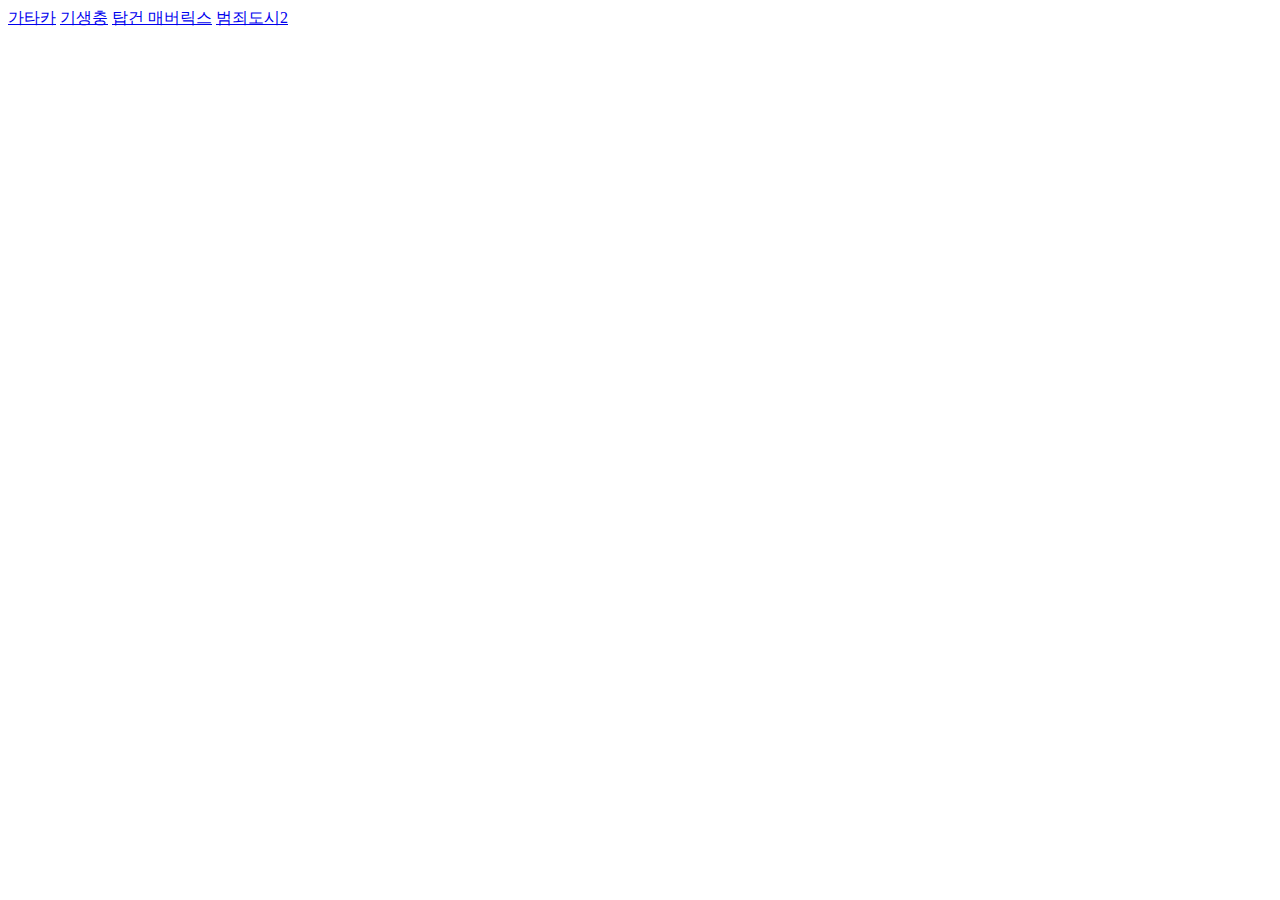
<file: Cine/src/main/webapp/index.html>
<!DOCTYPE html>
<html lang="en">

<head>
    <meta charset="UTF-8">
    <meta http-equiv="X-UA-Compatible" content="IE=edge">
    <meta name="viewport" content="width=device-width, initial-scale=1.0">
    <title>test page</title>
</head>

<body>
    <a href="movieInfo.html?movieId=782">가타카</a>
    <a href="movieInfo.html?movieId=496243">기생충</a>
    <a href="movieInfo.html?movieId=361743">탑건 매버릭스</a>
    <a href="movieInfo.html?movieId=619803">범죄도시2</a>
</body>

</html>
</file>
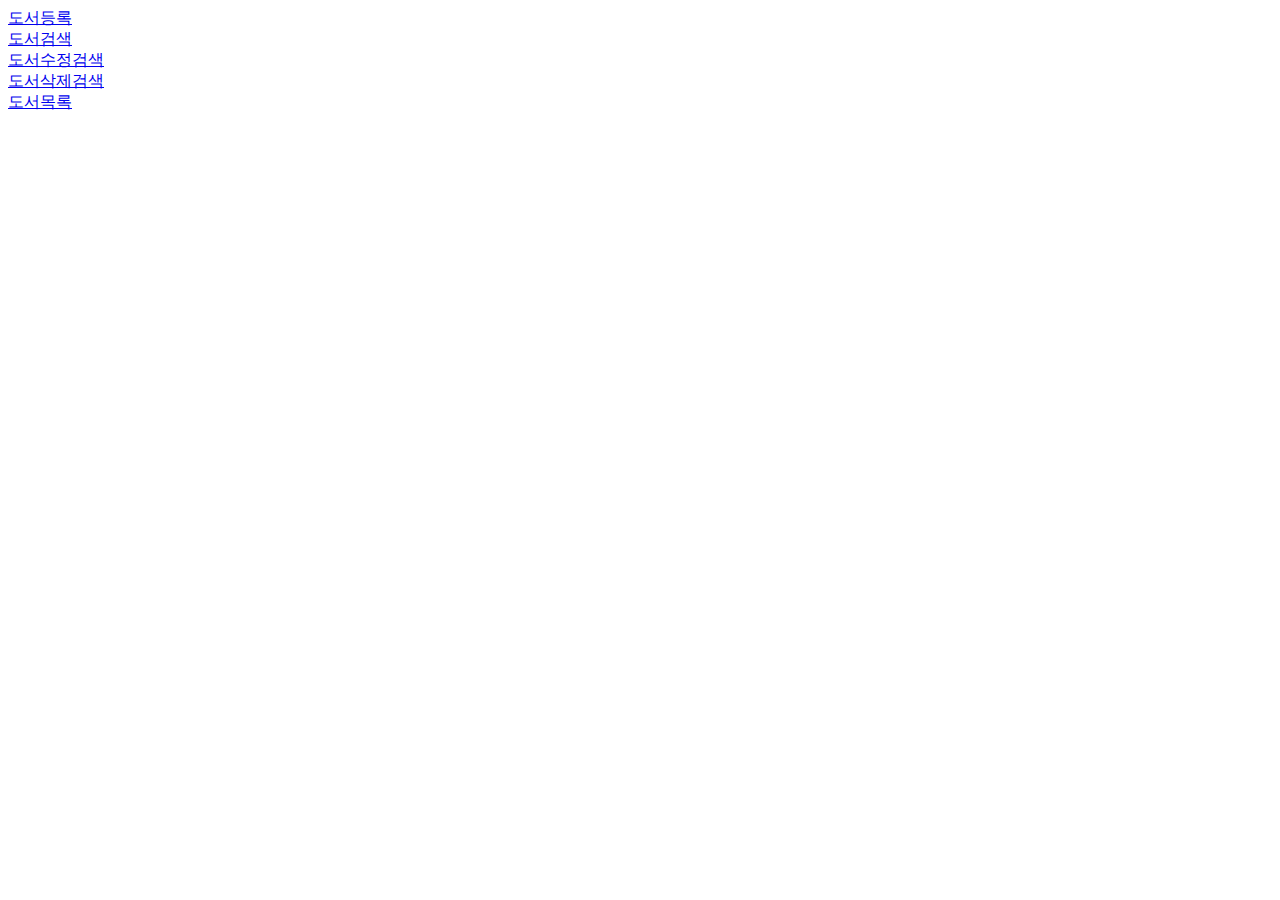
<file: T20220510/src/main/webapp/index.html>
<!DOCTYPE html>
<html>

<head>
    <meta charset="UTF-8">
    <title>Insert title here</title>
</head>

<body>

    <a href="view/add.jsp">도서등록</a><br>
    <a href="view/search.jsp">도서검색</a><br>
    <a href="view/modify.jsp">도서수정검색</a><br>
    <a href="view/remove.jsp">도서삭제검색</a><br>
    <a href="listBook.do">도서목록</a><br>

</body>

</html>
</file>
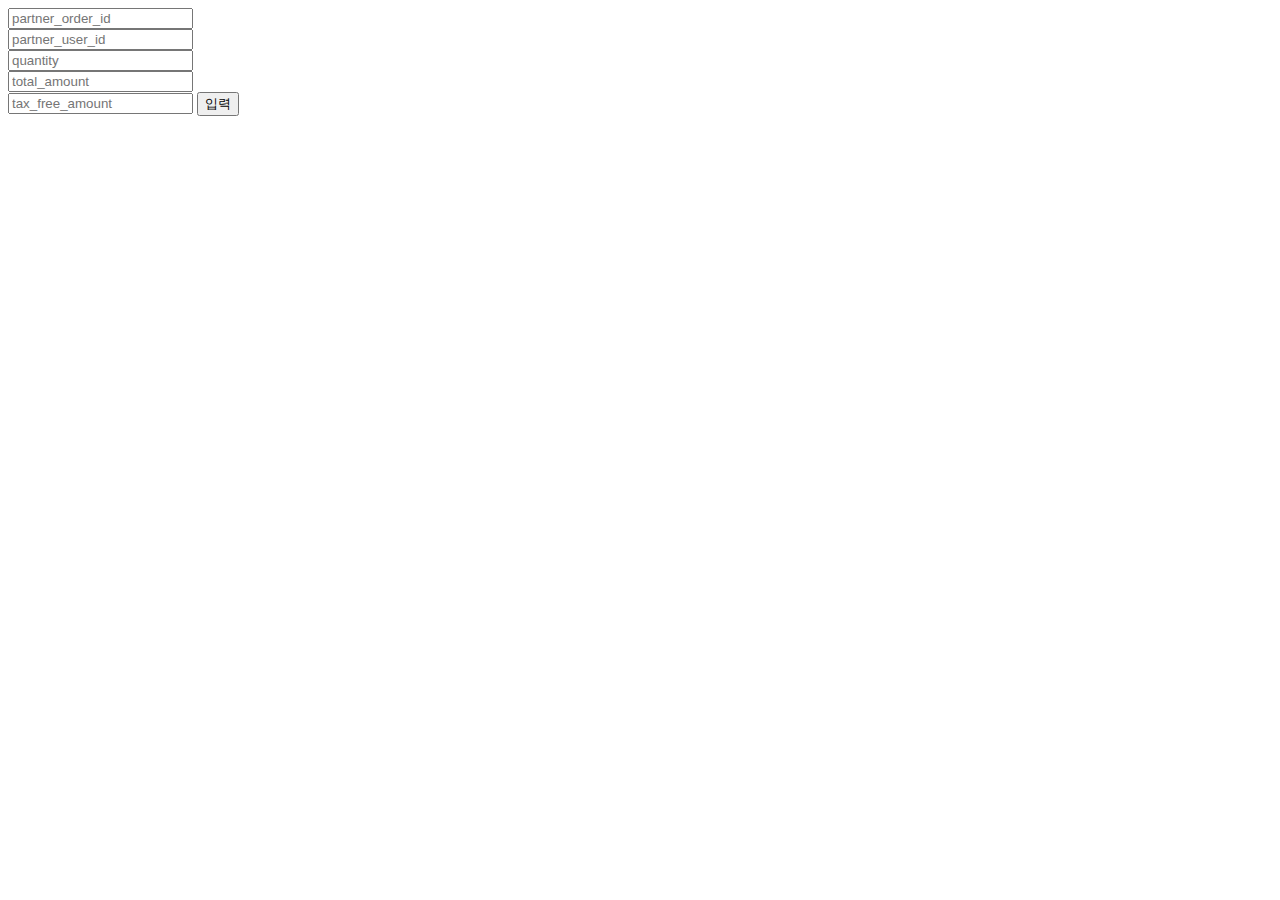
<file: Cine/src/main/webapp/payment.html>
<!DOCTYPE html>
<html lang="en">

<head>
    <meta charset="UTF-8">
    <meta http-equiv="X-UA-Compatible" content="IE=edge">
    <meta name="viewport" content="width=device-width, initial-scale=1.0">
    <title>Document</title>
</head>

<body>
    <form action="payment.do" method="post">
        <input type="text" name="orderId" placeholder="partner_order_id"><br>
        <input type="text" name="usrId" placeholder="partner_user_id"><br>
        <input type="text" name="quantity" placeholder="quantity"><br>
        <input type="text" name="totAmount" placeholder="total_amount"><br>
        <input type="text" name="tfAmount" placeholder="tax_free_amount">
        <input type="submit" value="입력">
    </form>
</body>

</html>
</file>
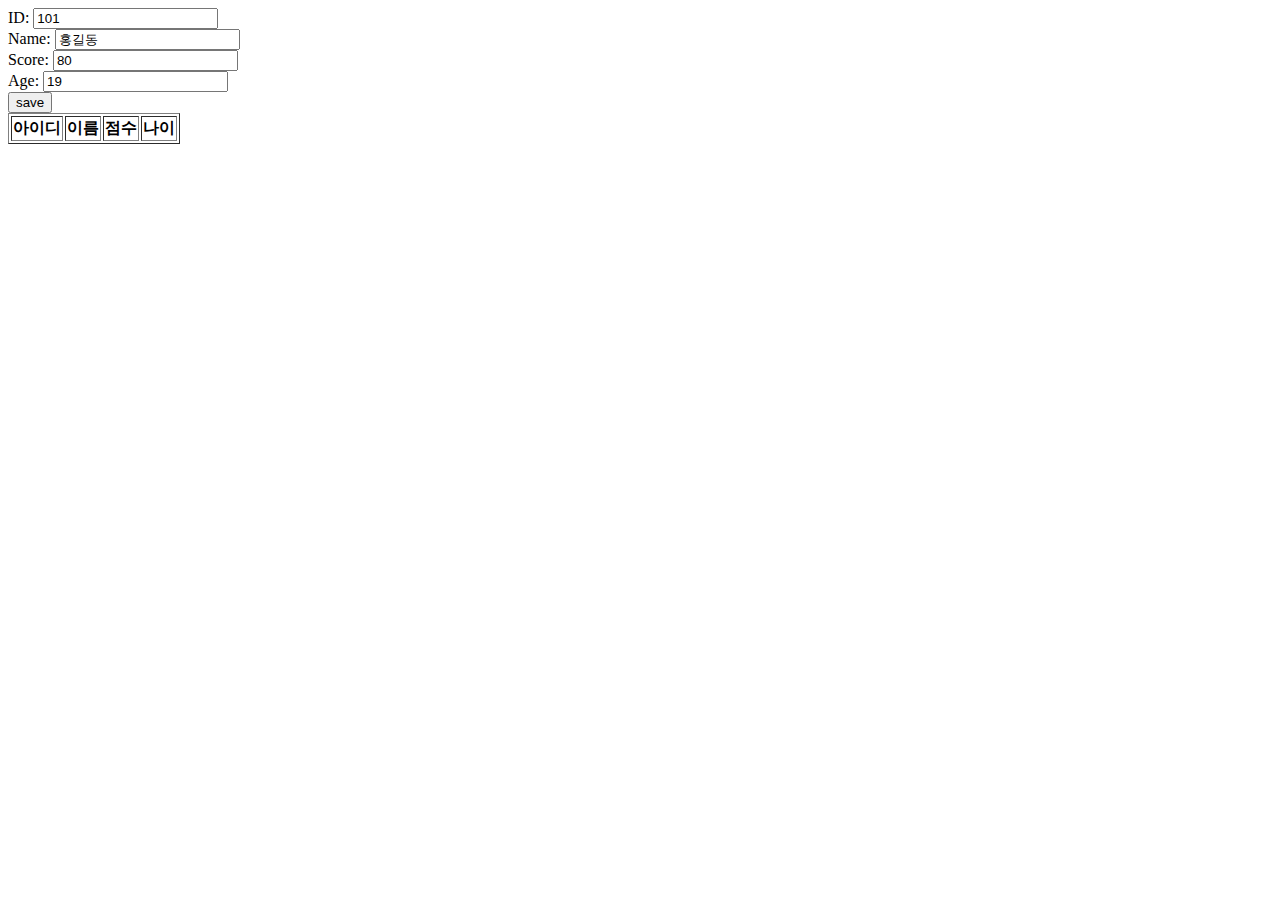
<file: HelloWeb/src/main/webapp/form.html>
<!DOCTYPE html>
<html lang="en">

<head>
    <meta charset="UTF-8">
    <title>dom/main.html</title>
</head>

<body>
    <div id="addFrom">
        <form name="frm" action="addPersonServlet" method="post">
            ID: <input type="text" name="uid" id="userId" value="101"><br>
            Name: <input type="text" name="uname" id="userName" value="홍길동"><br>
            Score: <input type="text" name="uscore" id="userScore" value="80"><br>
            Age: <input type="text" name="uage" id="userAge" value="19"><br>
            <input type="submit" value="save">

        </form>
    </div>

    <div id="show">
        <table border="1">
            <thead>
                <tr>
                    <th>아이디</th>
                    <th>이름</th>
                    <th>점수</th>
                    <th>나이</th>
                </tr>
            </thead>
            <tbody id="body">

            </tbody>
        </table>
    </div>
    
    <script>
        // console.log(document.forms[`frm`].elements[`uid`].value);

        function saveFnc(e) {
            e.preventDefault(); // prevent default fnc
            let id = document.forms['frm'].elements['uid'].value;
            let name = document.forms['frm'].elements['uname'].value;
            let score = document.forms['frm'].elements['uscore'].value;
            let age = document.forms['frm'].elements['uage'].value;

            let person = {};
            person.id = id;
            person.name = name;
            person.score = score;
            person.age = age;

            document.getElementById('body').appendChild(person);
        }

        function makeTr(obj) {

            let tr = document.createElement('tr');

            let td = document.createElement('td');
            td.innerHTML = id;
            tr.appendChild(td);

        }
    </script>
    
</body>

</html>
</file>
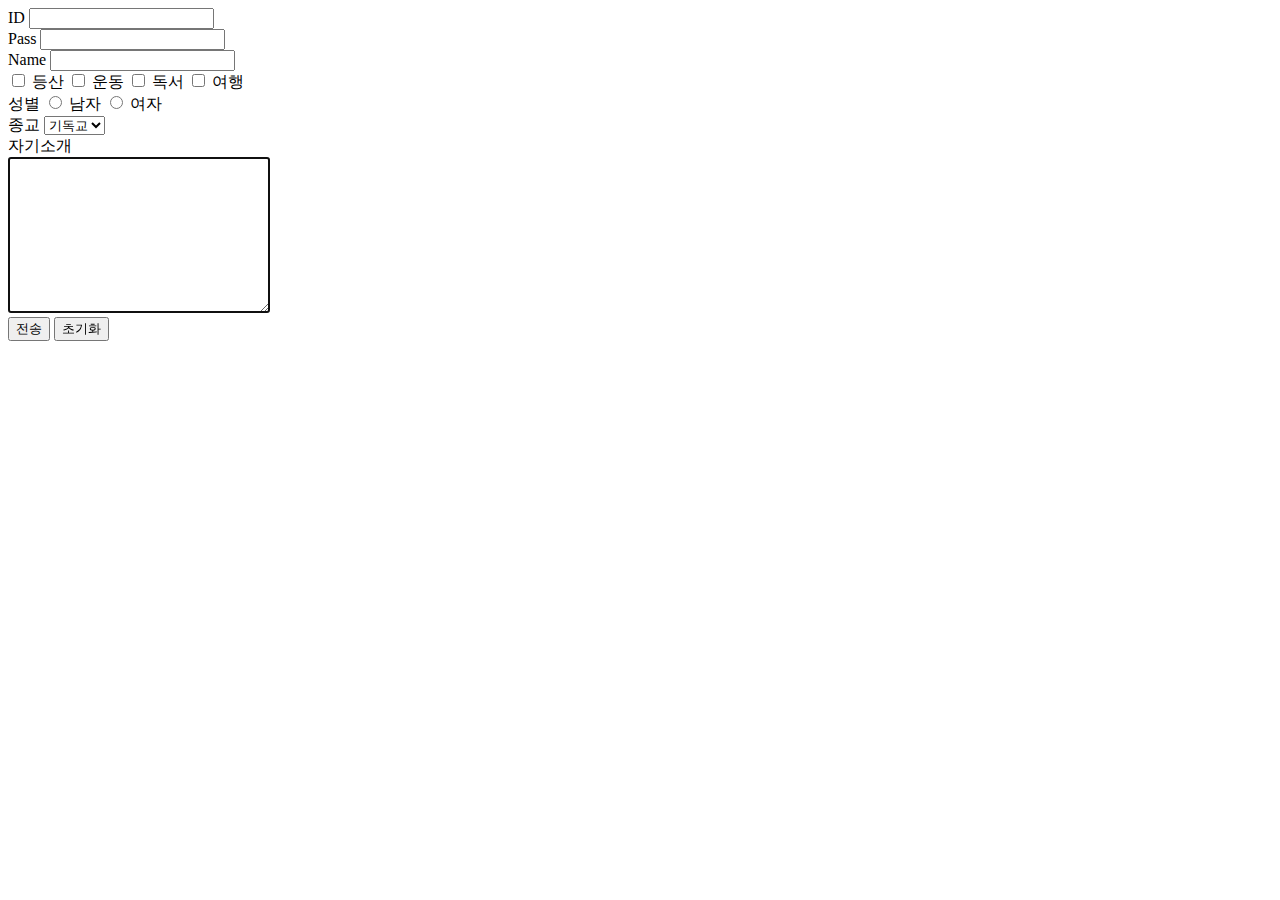
<file: P20220503/src/main/webapp/member.html>
<!DOCTYPE html>
<html>

<head>
    <meta charset="UTF-8">
    <title>member.html</title>
</head>

<body>
    <form action="queryTest" method="post">
        <label for="id">ID</label>
        <input type='text' name='id' id="id"><br>
        <label for="pass">Pass</label>
        <input type='text' name='pass' id="pass"><br>
        <label for="name">Name</label>
        <input type='text' name='name' id="name"><br>

        <input type='checkbox' name='hobby' value='climbing' id="climbing">
        <label for="climbing">등산</label>
        <input type='checkbox' name='hobby' value='sports' id="sports">
        <label for="sports">운동</label>
        <input type='checkbox' name='hobby' value='reading' id="reading">
        <label for="reading">독서</label>
        <input type='checkbox' name='hobby' value='traveling' id="traveling">
        <label for="traveling">여행</label><br>

        <label>성별</label>
        <input type="radio" name="gender" id="male" value="male">
        <label for="male">남자</label>
        <input type="radio" name="gender" id="female" value="female">
        <label for="female">여자</label><br>

        <label>종교</label>
        <select name="religion">
            <option value="christian">기독교</option>
            <option value="buddhism">불교</option>
            <option value="catholic">천주교</option>
            <option value="atheism">무신론</option>
        </select><br>

        <label for="intro">자기소개</label><br>
        <textarea id="intro" name="intro" id="" cols="30" rows="10" autofocus></textarea>
        <br>
        <input type="submit" value="전송">
        <input type="reset" value="초기화">

    </form>
</body>

</html>
</file>
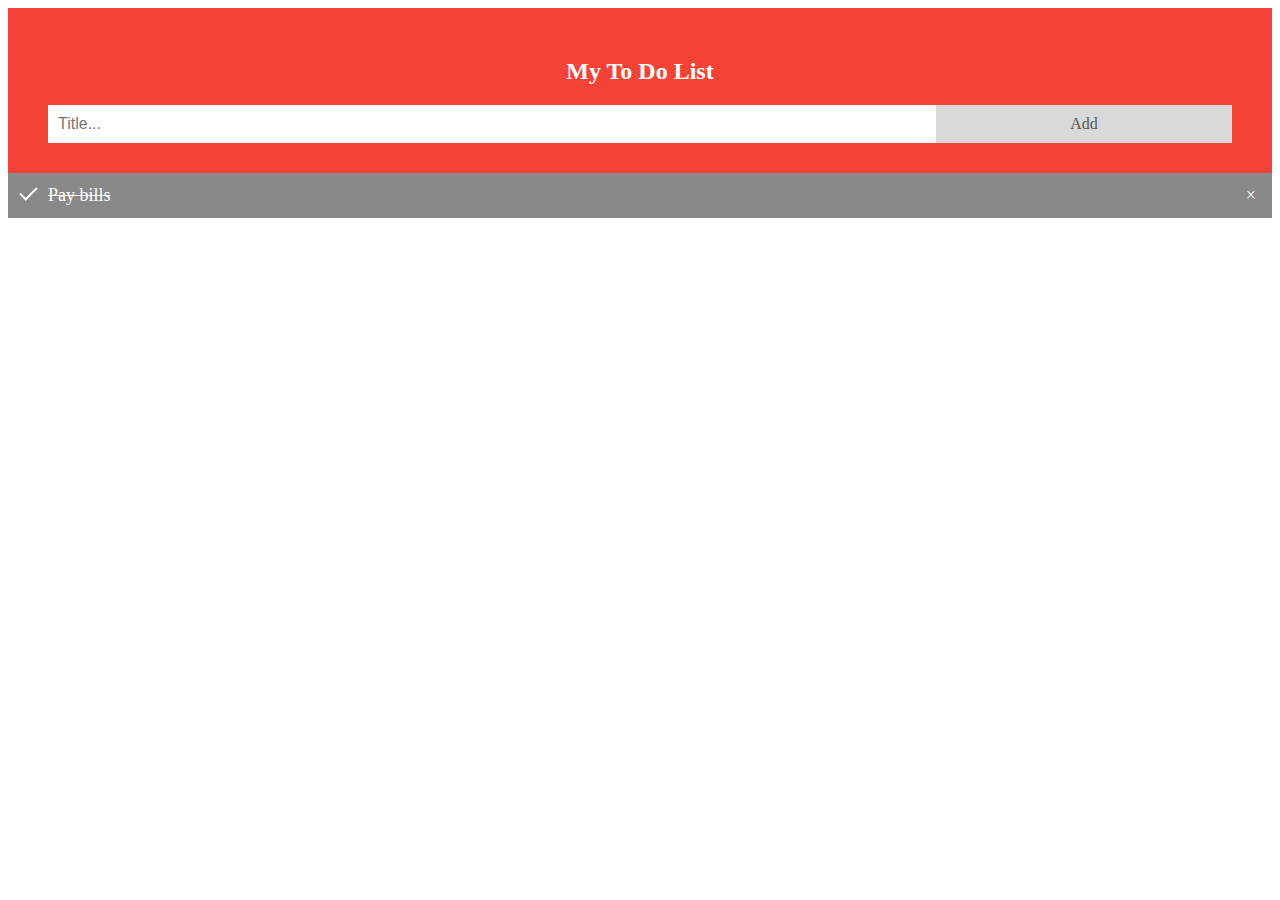
<file: P20220509/src/main/webapp/ToDoList.html>
<!DOCTYPE html>
<html lang="ko">
<head>
    <meta charset="UTF-8">
    <meta http-equiv="X-UA-Compatible" content="IE=edge">
    <meta name="viewport" content="width=device-width, initial-scale=1.0">
    <title>ToDoList</title>
    <link rel="stylesheet" href="ToDoList.css">
</head>
<body>
    <div id="myDIV" class="header">
        <h2>My To Do List</h2>
        <input type="text" id="myInput" placeholder="Title...">
        <span onclick="newElement()" class="addBtn">Add</span>
    </div>
    
    <ul id="myUL">
        <li class="checked">Pay bills</li>
    </ul>
    <script src="ToDoList.js"></script>
</body>
</html>
</file>
<file: P20220509/src/main/webapp/ToDoList.css>
* {
    box-sizing: border-box;
  }
  
  /* Remove margins and padding from the list */
  ul {
    margin: 0;
    padding: 0;
  }
  
  /* Style the list items */
  ul li {
    cursor: pointer;
    position: relative;
    padding: 12px 8px 12px 40px;
    background: #eee;
    font-size: 18px;
    transition: 0.2s;
  
    /* make the list items unselectable */
    -webkit-user-select: none;
    -moz-user-select: none;
    -ms-user-select: none;
    user-select: none;
  }
  
  /* Set all odd list items to a different color (zebra-stripes) */
  ul li:nth-child(odd) {
    background: #f9f9f9;
  }
  
  /* Darker background-color on hover */
  ul li:hover {
    background: #ddd;
  }
  
  /* When clicked on, add a background color and strike out text */
  ul li.checked {
    background: #888;
    color: #fff;
    text-decoration: line-through;
  }
  
  /* Add a "checked" mark when clicked on */
  ul li.checked::before {
    content: '';
    position: absolute;
    border-color: #fff;
    border-style: solid;
    border-width: 0 2px 2px 0;
    top: 10px;
    left: 16px;
    transform: rotate(45deg);
    height: 15px;
    width: 7px;
  }
  
  /* Style the close button */
  .close {
    position: absolute;
    right: 0;
    top: 0;
    padding: 12px 16px 12px 16px;
  }
  
  .close:hover {
    background-color: #f44336;
    color: white;
  }
  
  /* Style the header */
  .header {
    background-color: #f44336;
    padding: 30px 40px;
    color: white;
    text-align: center;
  }
  
  /* Clear floats after the header */
  .header:after {
    content: "";
    display: table;
    clear: both;
  }
  
  /* Style the input */
  input {
    margin: 0;
    border: none;
    border-radius: 0;
    width: 75%;
    padding: 10px;
    float: left;
    font-size: 16px;
  }
  
  /* Style the "Add" button */
  .addBtn {
    padding: 10px;
    width: 25%;
    background: #d9d9d9;
    color: #555;
    float: left;
    text-align: center;
    font-size: 16px;
    cursor: pointer;
    transition: 0.3s;
    border-radius: 0;
  }
  
  .addBtn:hover {
    background-color: #bbb;
  }
</file>
